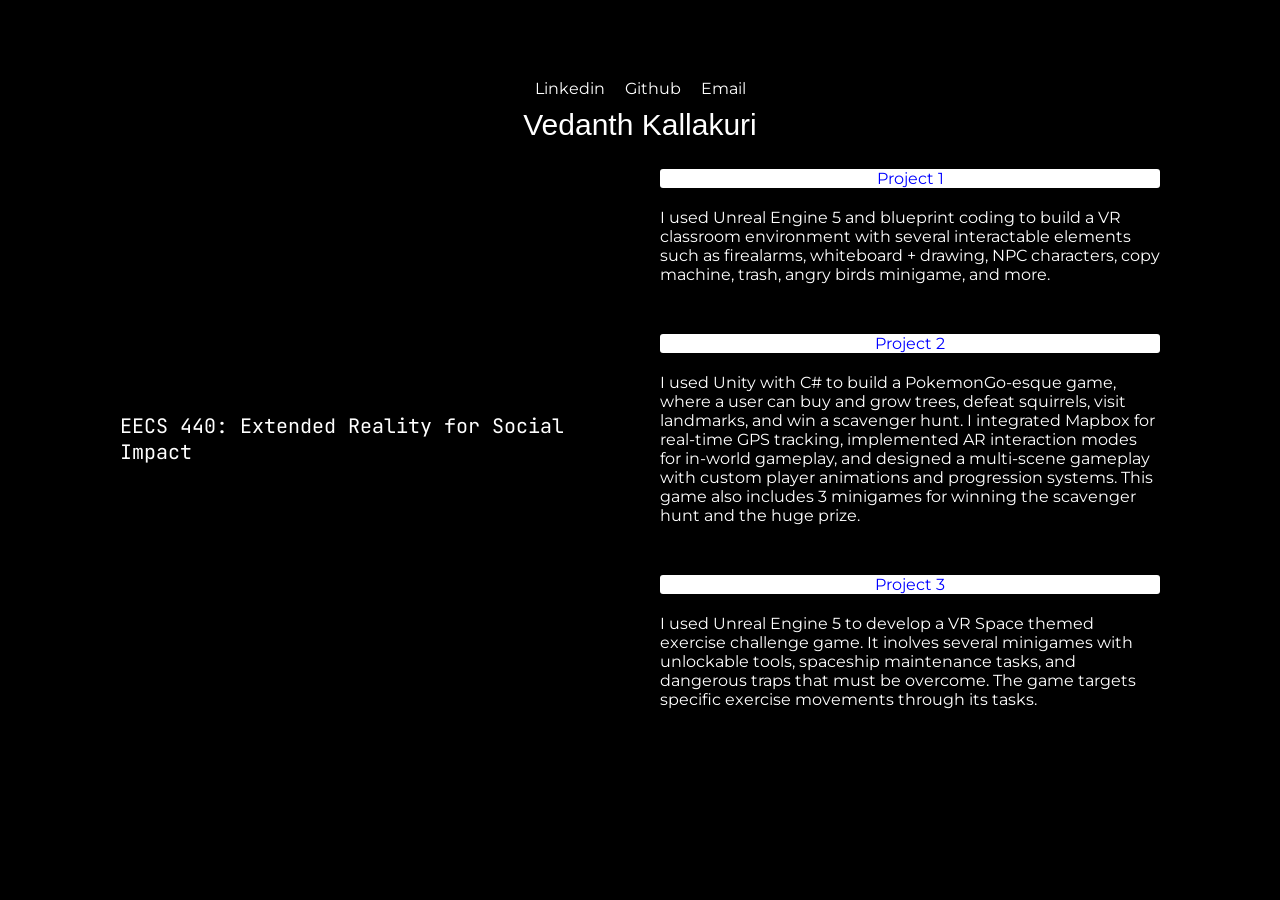
<file: index.html>
<!DOCTYPE html>
<html lang="en">
<head>
    <meta charset="UTF-8">
    <meta name="viewport" content="width=device-width, initial-scale=1.0">
    <link rel="stylesheet" href="personal.css">
    <link rel="stylesheet" href="https://cdnjs.cloudflare.com/ajax/libs/font-awesome/6.1.0/css/all.min.css">

    <title>Vedanth Kallakuri</title>
</head>
<body>
    <div class= "hero">
        <div class = "title_section">
            <!-- <ul class="dynamic_txts">
                <li><span>Problem Solver</span></li>
                <li><span>Coder</span></li>
                <li><span>Tennis Athlete</span></li>
                <li><span>Musician</span></li>
                <li><span>Leader</span></li>

            </ul> -->

            <h1 class = "title_name"><a href="https://www.linkedin.com/in/vedanth-kallakuri-328622204/" target="_blank">Vedanth Kallakuri</a></h1>
            <ul>
                <li><a href="https://www.linkedin.com/in/vedanthk/" target="_blank">Linkedin</a></li>
                <li><a href="https://github.com/vedanthkallakuri" target="_blank">Github</a></li>
                <li><a href="mailto:vedanthk@umich.edu" target="_blank">Email</a></li>
            </ul>
        </div>
        
        <!-- <div class="about_section">
            <table>
                <tr class = "about_section_row_one">
                    <th colspan="2" class = "about_title">Hi! &#128075</th>
                </tr>
                <tr>
                    <td>
                        <p class="about_description">My name is Vedanth and I am a current <i>freshman</i> at the <b>University of Michigan</b> College of Engineering studying Computer Science. Here are a few highlights about me. Hope you enjoy this website I built!</h1>
                    </td>
                    <!-- <td>
                        <img src="vedanthheadshot.png" alt="vedanth" class = "about_img">
                    </td> -->
                </tr>
            <!-- </table>
        </div> --> -->

        <!-- <div class="internship_section">
                <h1 class="internship_message">Currently in search of ... an Internship &#127881</h1>
            
        </div> -->
        
        <div class="class">
            <div class="classname">
                EECS 440: Extended Reality for Social Impact
            </div>
            <div class="link-container-container">
                <div class="link-container">
                    
                    <div class="link">
                        <a href="https://youtu.be/XAda5JYSG7U">Project 1</a>
                        <p>I used Unreal Engine 5 and blueprint coding to build a VR classroom environment with several interactable elements such as 
                            firealarms, whiteboard + drawing, NPC characters, copy machine, trash, angry birds minigame, and more.
                        </p>
                    </div>
                    
                    <div class="link">
                        <a href="https://youtu.be/92DjPI11784">Project 2</a>
                        <p>I used Unity with C# to build a PokemonGo-esque game, where a user can buy and grow trees, defeat squirrels, 
                            visit landmarks, and win a scavenger hunt. I integrated Mapbox for real-time GPS tracking, implemented AR interaction 
                            modes for in-world gameplay, and designed a multi-scene gameplay with custom player animations and progression systems.
                            This game also includes 3 minigames for winning the scavenger hunt and the huge prize.


                        </p>
                    </div>
                    <div class="link">
                        <a href="https://www.youtube.com/watch?v=izcNppg5baY">Project 3</a>
                        <p>I used Unreal Engine 5 to develop a VR Space themed exercise challenge game. It inolves several minigames with unlockable tools,
                            spaceship maintenance tasks, and dangerous traps that must be overcome. The game targets specific exercise movements through its
                            tasks.
                        </p>
                    </div>
                </div>
                
            </div>
        </div>
    
        <!-- <div class="body_section">
            <div class="experience_section">
                <div class="experience_container">
                    <div class="experience_list_container">
                        <div class="experience_title">&#x1F4DD; Experience ... </div>
                        <div class="experience_list_item"><a href="https://live.engin.umich.edu/people" target = "_blank">Undergraduate Researcher &#128269;</a></div>
                        <div class="experience_list_item"><a href="https://www.sqasol.com/" target = "_blank">Past Internships &#128188;</a></div>
                        <div class="experience_list_item"><a href="https://docs.google.com/document/d/1MX4EoI44isDaWQi7ILHGoSTftr5baFlg1asywGvZ-f0/edit?usp=sharing" target="_blank">Coursework &#128211;</a></div>
                        <div class="experience_list_item"><a href="https://www.linkedin.com/company/umarv/mycompany/" target="_blank">CS Clubs &#128187;</a></div>
                        <div class="experience_final_list_item"><a href="https://drive.google.com/file/d/1apezEP_eULttVIXzaIQ2Z2qFV-YIFuwI/view?usp=sharing" target = "_blank">RESUME</a></div>
                    </div>
                </div>
            </div>

            <div class="skills_section">
                <div class="skills_container">
                    <div class="skills_list_container">
                        <div class="skills_title">&#x1F3AF; Skills and Areas of Interest ... </div>
                        <div class="skills_list_item"><a href="https://github.com/vedanthkallakuri/main" target="_blank">HTML/CSS/Javascript</a></div>
                        <div class="skills_list_item"><a href="https://github.com/vedanthkallakuri/main" target="_blank">PHP and Databases</a></div>
                        <div class="skills_list_item"><a href="https://github.com/vedanthkallakuri/main" target="_blank">Python and Machine Learning</a></div>
                        <div class="skills_list_item"><a href="https://github.com/vedanthkallakuri/main" target="_blank">Java/C++/Matlab</a></div>
                        <div class="skills_final_list_item"><a href="https://github.com/vedanthkallakuri/main" target="_blank">GITHUB <img src="github-mark.png" class ="github-mark" alt=""></a></div>
                    </div>
                </div>
            </div>

            <div class="life_section">
                <div class="life_container">
                    <div class="life_list_container">
                        <div class="life_title">&#x1F6B6; My Life ... </div>
                        <div class="life_list_item"><a href="https://youtu.be/Gabwl8WGBiA" target="_blank">Tennis &#127934;</a></div>
                        <div class="life_list_item"><a href="https://www.youtube.com/playlist?list=PLtzxZ1ck4ckq_plGrxNWcnQKVlKvcNXVY" target="_blank">Indian Classical Singing &#127929;</a></div>
                        <div class="life_list_item"><a href="https://annarborsac.webflow.io/" target="_blank">Leadership &#x1F5E3;</a></div>
                        <div class="life_list_item"><a href="">Taekwondo &#x1F94B;</a></div>
                        <div class="life_final_list_item"><a href="https://www.youtube.com/playlist?list=PLtzxZ1ck4ckq_plGrxNWcnQKVlKvcNXVY" target="_blank">YOUTUBE CHANNEL<i class="fab fa-youtube"></i></a></div>
                    </div>
                </div>
            </div>

        </div> -->
      
    </div>
</body>

<!-- <footer class = "footer">
    <p>Thanks for visiting! Website coded by Vedanth Kallakuri 2023</p>
</footer> -->
</html>
</file>
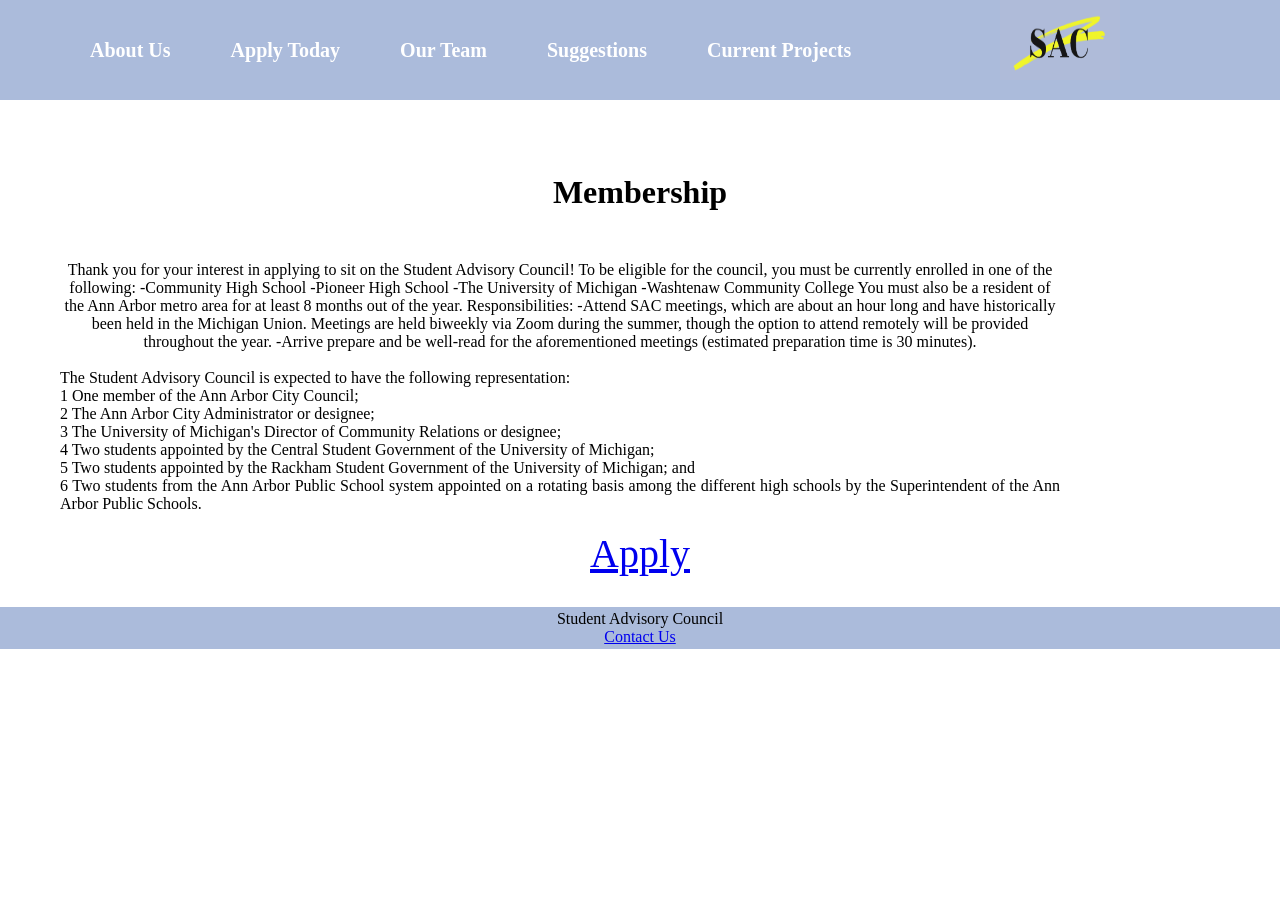
<file: apply.html>
<!DOCTYPE html>
<html>
<head>
<meta charset="ISO-8859-1">
<title>Apply</title>
<style> 
        body { 
            animation: fadeInAnimation ease 3s; 
            animation-iteration-count: 1; 
            animation-fill-mode: forwards; 
        } 
        @keyframes fadeInAnimation { 
            0% { 
                opacity: 0; 
            } 
            100% { 
                opacity: 1; 
            } 
        } 
    </style> 
<link href = "sacstyle.css" rel = "stylesheet">


</head>
<body>

	<nav>
			<div class ="wrapper">				
				<ul>					
			<li><a href = "index.html"> About Us </a></li>	
			<li><a href = "apply.html"> Apply Today </a></li>
			<li><a href = "ourteam.html"> Our Team </a></li>
			<li><a href = "suggestions.html"> Suggestions </a></li>
			<li><a href = "projects.html"> Current Projects </a></li>

				</ul>
				</div>
	</nav>

<div class = "imagestyle1">

<img src= "images/logo_three.PNG"  width="120" height="120" alt = "SAC">

</div>


<div class = memberheading>
<h1> Membership </h1>
</div>

<div class = wrapper>


<div class = membershiptext1>
<p> Thank you for your interest in applying to sit on the Student Advisory Council! 

To be eligible for the council, you must be currently enrolled in one of the following:
-Community High School
-Pioneer High School
-The University of Michigan
-Washtenaw Community College
You must also be a resident of the Ann Arbor metro area for at least 8 months out of the year.

Responsibilities:
-Attend SAC meetings, which are about an hour long and have historically been held in the Michigan Union. Meetings are held biweekly via Zoom during the summer, though the option to attend remotely will be provided throughout the year.
-Arrive prepare and be well-read for the aforementioned meetings (estimated preparation time is 30 minutes). <br> <br>
</div>


<div class = membershiptext2>

The	Student	Advisory	Council	is	expected	to	have	the	following	representation: <br>
1 One member of	the	Ann	Arbor	City	Council; <br>
2 The	Ann	Arbor	City	Administrator	or	designee;	<br>
3 The	University	of	Michigan's Director	of	Community	Relations or	designee;	<br>
4 Two	 students	 appointed	 by	 the	 Central	 Student	 Government of	 the	 University	 of	
Michigan;	<br>
5 Two	 students	 appointed	 by	 the	 Rackham	 Student	 Government of	 the	 University	 of	
Michigan;	and <br>
6 Two students from	 the	 Ann	 Arbor	Public	 School system appointed	on	a	 rotating	 basis	
among the different	high	schools	by	the	Superintendent of	the	Ann	Arbor	Public	Schools.	</p>
</div>

</div>


<div class = membershiplink>

 <p> <br>
  <a href="https://docs.google.com/forms/d/1qUJTxw6Z-rftyP2UzhM4g3o0L8_r3zNqrzNLn79B8Fg/edit">Apply</a></p>

</div>

<footer>
  <p>Student Advisory Council <br>
  <a href="mailto:AAStudentAdvisoryCouncil@gmail.com">Contact Us</a></p>
</footer>


</body>
</html>
</file>
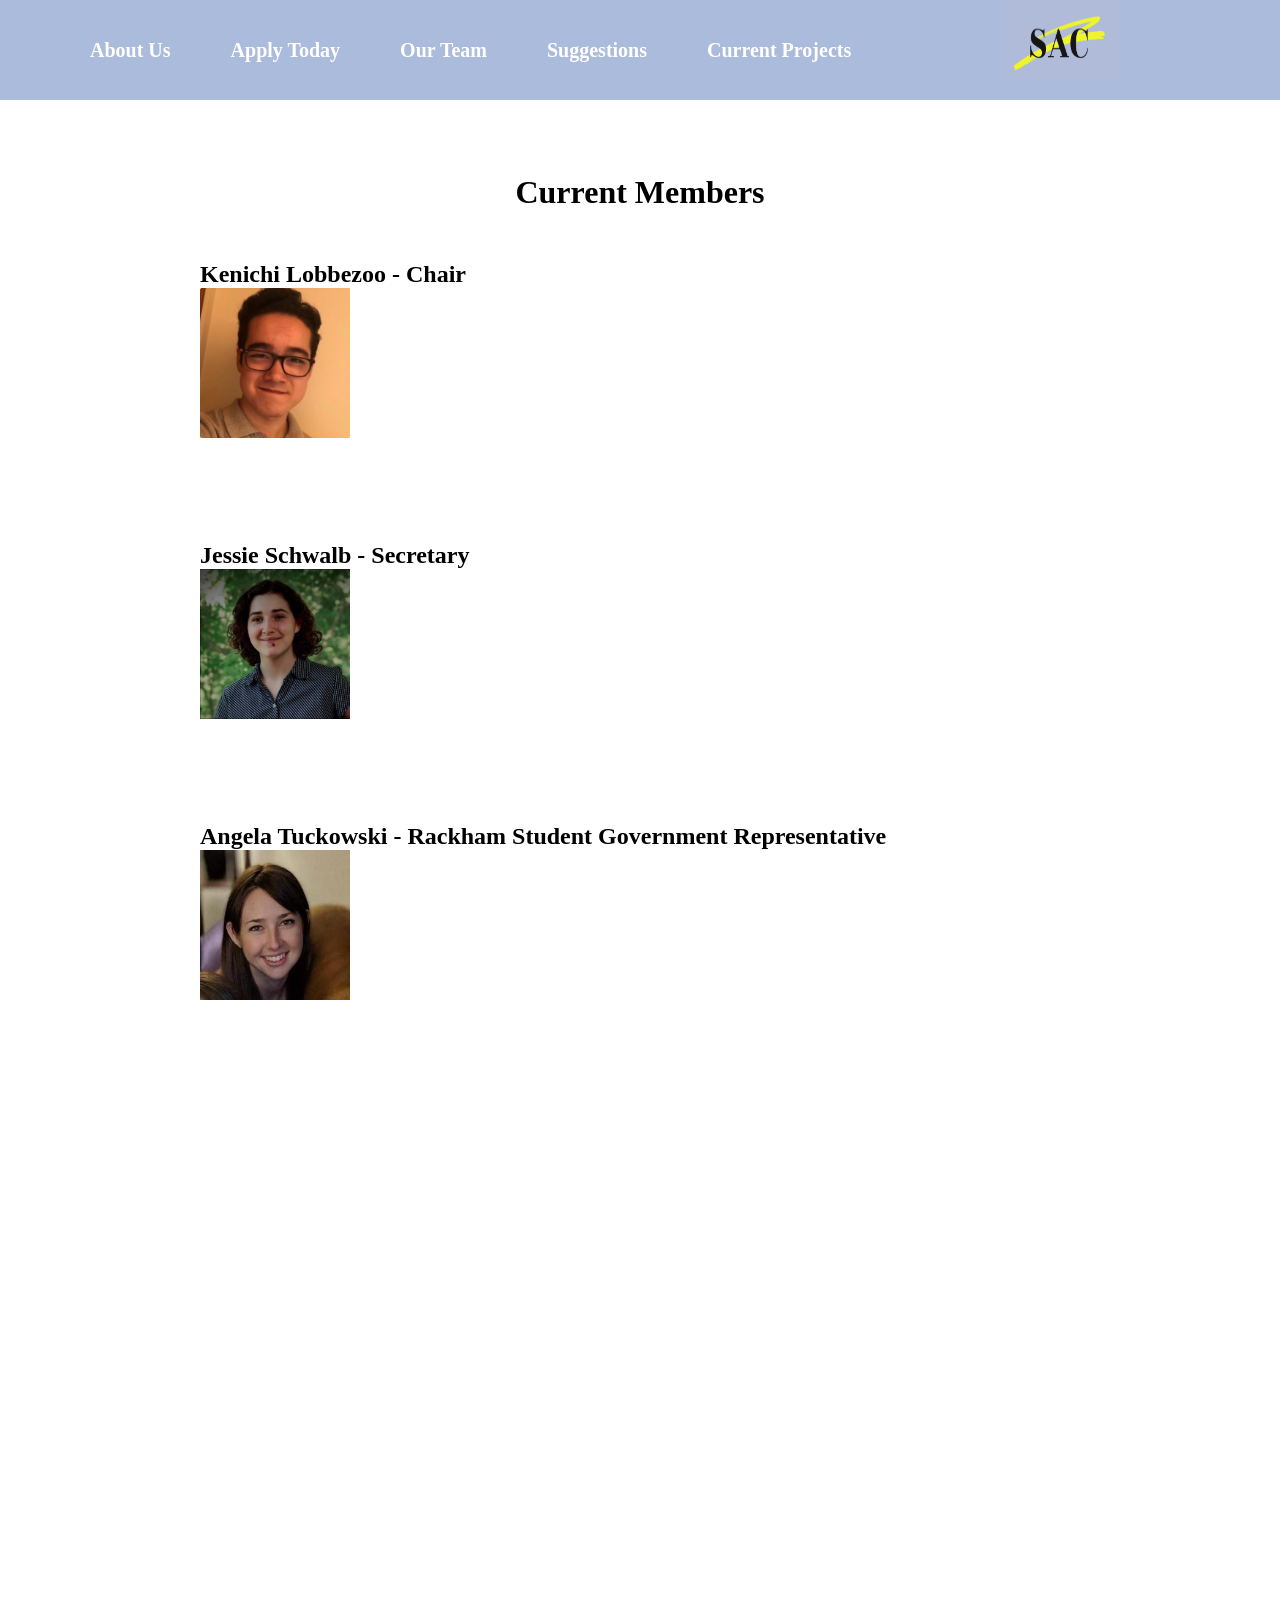
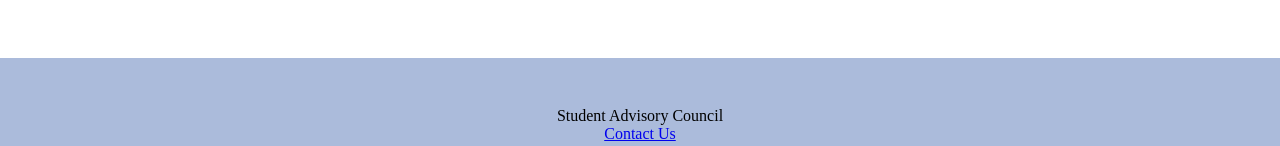
<file: ourteam.html>
<!DOCTYPE html>
<html>
<head>


<meta charset="ISO-8859-1">
<title>Our Team</title>
<style> 
        body { 
            animation: fadeInAnimation ease 3s; 
            animation-iteration-count: 1; 
            animation-fill-mode: forwards; 
        } 
        @keyframes fadeInAnimation { 
            0% { 
                opacity: 0; 
            } 
            100% { 
                opacity: 1; 
            } 
        } 
    </style> 
<link href = "sacstyle.css" rel = "stylesheet">

</head>
<body>

	<nav>
			<div class ="wrapper">				
				<ul>					
			<li><a href = "index.html"> About Us </a></li>	
			<li><a href = "apply.html"> Apply Today </a></li>
			<li><a href = "ourteam.html"> Our Team </a></li>
			<li><a href = "suggestions.html"> Suggestions </a></li>
			<li><a href = "projects.html"> Current Projects </a></li>
			
				</ul>
				</div>
	</nav>
	
<div class = "imagestyle1">

<img src= "images/logo_three.PNG"  width="120" height="120" alt = "SAC">

</div>

	
<div class=teamheading>
	<h1>
		Current Members
	</h1>
</div>
		
	
		
<div class = kenichiheading>
<h2>
	Kenichi Lobbezoo - Chair
</h2>	
</div>	

	
<div class = kenichiimg>
<img src = "images/Kenichi.PNG" width =150 height = 150 alt = Kenichi >
</div>	



<div class = jessieheading>
<h2>
	Jessie Schwalb - Secretary
</h2>
</div>

<div class = jessieimg>
<img src = "images/Jessie.jpg" width = 150 height = 150 alt = Jessie >
</div>


<div class = angelaheading>
<h2>
	Angela Tuckowski - Rackham Student Government Representative
</h2>
</div>

<div class = angelaimg>
<img src = "images/Angela.jpg" width = 150 height = 150 alt = Angela >
</div>



<div id="page-container">
   <div id="content-wrap">
	     
   </div>
   <footer id="footer"></footer>
 </div>

<footer>
  <p>Student Advisory Council <br>
  <a href="mailto:AAStudentAdvisoryCouncil@gmail.com">Contact Us</a></p>
</footer>



</body>
</html>
</file>
<file: personal.css>
@import url('https://fonts.googleapis.com/css2?family=Montserrat:wght@500&display=swap');
@import url('https://fonts.googleapis.com/css2?family=JetBrains+Mono&family=Montserrat:wght@500&display=swap');
*{
    margin: 0;
    padding: 0;
    font-family: 'Montserrat';
    box-sizing: border-box;
}
body{
    background-color: black;
}
.hero{
    width: 100%;
    min-height: 100vh;
    background-color: black;
    position: relative;
    display: flex;
    flex-direction: column;
    align-items: center;
}

/* ---------------------- */

.class{
    display: flex;
    align-items: center;
    justify-content: center;
    color: white;
    height: 200px;
    gap: 20px;
}

.class .classname{
    font-family: 'JetBrains Mono', monospace;
    font-size: 20px;
    color: white;
    height: 100%;
    width: 500px;
    display: flex;
    align-items: center;
}

.class .link-container{
    height: 100%;
    width: 500px;
    display: flex;
    flex-direction: column;
    flex-direction: column;
    align-items: center;
    gap: 50px;
    margin-left: 20px;
    align-content: flex-start;
}
.class .link{
    width: 100%;
    color: white;
    align-items: first baseline;
    display: flex;
    flex-direction: column;
    gap: 20px;

}

.class .link a{
    justify-content: center;
    background-color: white;
    color: blue;
    border-radius: 3px;

}

.title_section{
    display: flex;
    flex-direction: column;
    width: 100%;
    height: 220px;
    align-items: center;
    justify-content: center;
    gap: 10px;
    margin-bottom: 100px;
}
.title_section ul{
    display: flex;
    gap: 20px;
    color: white;
    font-family: 'JetBrains Mono', monospace;
    list-style: none;
}

.title_name{
    text-align: center;
    color: white;
    font-family: 'Arial';
    order: 1;
}
h1{
    color: white;
}
.title_name a{
    font-family: 'Arial';
    font-weight: 100;
    font-size: 30px;
}

.dynamic_txts{
    color: #5AD86E;
    height: 27px;
    line-height: 27px;
    overflow: hidden;
    order: 2;
}
.dynamic_txts li{
    list-style: none;
    position: relative;
    top: 0;
    animation: slide 20s steps(5) infinite;
    text-align: center;
}

@keyframes slide{
    100%{
        top: -135px;
    }
}
    

.dynamic_txts li span{
    position: relative;
}
.dynamic_txts li span::after{
    content: "";
    position: absolute;
    left: 0;
    height: 100%;
    width: 100%;
    border-left: 2px solid #ffffff;
    background: black;
    animation: typing 4s steps(15) infinite;
}

@keyframes typing{
    100%{
        left: 100%;
        margin: 0 -35px 0 35px;
    }
}
.title_description{
    width: 250px;
    height: 50;
    order: 2;
    font-family: 'JetBrains Mono', monospace;
    color: #5AD86E;
    text-align: center;

}

/* ---------------------- */

.about_section{
    display: flex;
    flex-direction: column;
    align-items: center;
    text-align: center;

}
th, td{
    padding: 15px;
}
.about_title{
    font-family: 'JetBrains Mono', monospace;
    font-size: 28px;
    color: white;
    text-decoration: underline;
}
.about_description{
    font-family: 'JetBrains Mono', monospace;
    display: block;
    width: 500px;
    font-size: 30px;
    color: white;
}
.about_img{
    width: 350px;
    height: 350px;
    border-radius: 25px;
    border: 1px solid #000;
}

/* ---------------------- */

.internship_section{
    display: flex;
    align-items: center;
    justify-content: center;
    height: 234px;
    width: 100%;

}

.internship_message{
    display: flex;
    align-items: center;
    justify-content: center;
    background-color: #262109;
    border-radius: 25px;
    height: 100px;
    width: 1000px;
    text-align: center;
    color: #FBFF4D;
    font-family: 'JetBrains Mono', monospace;
}

/* ---------------------- */
.body_section{
    display: flex;
    align-items: center;
    justify-content: center;
    flex-direction: column;
    gap: 90px;

}
.experience_section{
    display: flex;
    align-items: center;
    justify-content: center;
    height: 500px;
    width: 100%;
}

.experience_container{
    height: 500px;
    width: 1000px;
    background-color: #5AD86E;
    border-style: solid;
    border-color: white;
    border-width: 8px;
    border-radius: 20px;
    display: flex;
    justify-content: center;
    align-items: center;
}
.experience_list_container{
    display: flex;
    justify-content: center;
    align-items: center;
    flex-direction: column;
    width: 400px;
    height: 700px;
    gap: 20px;
}
.experience_title{
    display: flex;
    justify-content: left;
    align-items: center;
    background-color: none;
    font-family: 'JetBrains Mono', monospace;
    color: white;
    font-size: 30px;
    width: 100%;
}
.experience_list_item{
    display: flex;
    justify-content: center;
    align-items: center;
    background-color: white;
    border-radius: 10px;
    width: 100%;
    height: 50px;
    font-family: 'Montserrat';
    transition: background-color 0.25s ease-out;
    cursor: pointer;
}

.experience_list_item:hover{
    background-color: #5AD86E;
    color: white;
    border-style: solid;
    border-color: white;
}

.experience_final_list_item{
    display: flex;
    justify-content: center;
    align-items: center;
    background-color: black;
    color: white;
    font-family: 'Montserrat';
    border-radius: 10px;
    width: 70%;
    height: 50px;
    cursor: pointer;
    transition: background-color 0.25s ease-out;
}

.experience_final_list_item:hover{
    background-color: #5AD86E;
    color: black;
    border-style: solid;
    border-color: black;
}

/* ---------------------- */

.skills_section{
    display: flex;
    align-items: center;
    justify-content: center;
    height: 500px;
    width: 100%;
}

.skills_container{
    height: 500px;
    width: 1000px;
    background-color: white;
    border-style: solid;
    border-color: #5AD86E;
    border-width: 8px;
    border-radius: 20px;
    display: flex;
    justify-content: center;
    align-items: center;
}
.skills_list_container{
    display: flex;
    justify-content: center;
    align-items: center;
    flex-direction: column;
    width: 400px;
    height: 700px;
    gap: 20px;
}
.skills_title{
    display: flex;
    justify-content: left;
    align-items: center;
    background-color: none;
    font-family: 'JetBrains Mono', monospace;
    color: black;
    font-size: 30px;
    width: 100%;
}
.skills_list_item{
    display: flex;
    justify-content: center;
    align-items: center;
    background-color: #5AD86E;
    color: white;
    border-radius: 10px;
    width: 100%;
    height: 50px;
    font-family: 'Montserrat';
    transition: background-color 0.25s ease-out;
    cursor: pointer;
}

.skills_list_item:hover{
    background-color: white;
    color: black;
    border-style: solid;
    border-color: #5AD86E;
}

.skills_final_list_item{
    display: flex;
    justify-content: center;
    align-items: center;
    background-color: white;
    color: black;
    font-family: 'Montserrat';
    border-radius: 10px;
    width: 70%;
    height: 50px;
    border-style: solid;
    border-color: black;
    cursor: pointer;
    transition: background-color 0.25s ease-out;
}

.skills_final_list_item:hover{
    background-color: black;
    color: white;
    border-color: white;
}

/* ---------------------- */


.life_section{
    display: flex;
    align-items: center;
    justify-content: center;
    height: 500px;
    width: 100%;
}

.life_container{
    height: 500px;
    width: 1000px;
    background-color: black;
    border-style: solid;
    border-color: white;
    border-width: 8px;
    border-radius: 20px;
    display: flex;
    justify-content: center;
    align-items: center;
}
.life_list_container{
    display: flex;
    justify-content: center;
    align-items: center;
    flex-direction: column;
    width: 400px;
    height: 700px;
    gap: 20px;
}
.life_title{
    display: flex;
    justify-content: left;
    align-items: center;
    background-color: none;
    font-family: 'JetBrains Mono', monospace;
    color: #5AD86E;
    font-size: 30px;
    width: 100%;
}
.life_list_item{
    display: flex;
    justify-content: center;
    align-items: center;
    background-color: black;
    color: white;
    border-radius: 10px;
    border-style: solid;
    border-color: white;
    width: 100%;
    height: 50px;
    font-family: 'Montserrat';
    transition: background-color 0.25s ease-out;
    cursor: pointer;
}

.life_list_item:hover{
    background-color: white;
    color: black;
    border-style: solid;
}

.life_final_list_item{
    display: flex;
    justify-content: center;
    align-items: center;
    background-color: #5AD86E;
    color: white;
    font-family: 'Montserrat';
    border-radius: 10px;
    width: 70%;
    height: 50px;
    border-style: solid;
    border-color: black;
    cursor: pointer;
    transition: background-color 0.25s ease-out;
}

.life_final_list_item:hover{
    background-color: black;
    color: white;
    border-color: white;
}

/* ---------------------- */

.final_message{
    color: white;
}

a{
    display: flex;
    justify-content: center;
    align-items: center;
    width: 100%;
    height: 100%;
    text-decoration: none;
    color: inherit;
}

.fab{
    padding-left: 10px;
}

.github-mark{
    width: 10%;
    padding-left: 10px;
}

.footer{
    position: relative;
    bottom: 0;
    border-style: solid;
    border-top: #5AD86E;
    text-align: center;
}

.footer p{
    color: white;
    font-family: 'JetBrains Mono', monospace;
    margin-top: 50px;
    padding-bottom: 30px;
}
</file>
<file: sacstyle.css>
@charset "ISO-8859-1";

*{
	margin: 0;
	padding: 0;	
}

body {
	background-color: #ffffff;
}

.wrapper {
	margin: 0 auto 0 60px;
	width: 1000px;

}

.imagestyle1 { 
	position: relative; 
	top: -140px;
	left: 1000px;
	}
	
.imagestyle2 {
	position:relative;
	top: -20px;
	left: 650px;
}	



.kenichiimg{
	position: relative;
	top: 0px;
	left: 200px;
}

.kenichiheading {
	position: relative;
	top: 0px;	
	left: 200px;
	font-family: tahoma;
	
}


.jessieimg{
	position: relative;
	top: 100px;
	left: 200px;
}

.jessieheading {
	position: relative;
	top: 100px;
	left: 200px;
	font-family: tahoma;
}

.angelaimg{
	position: relative;
	top: 200px;
	left: 200px;
}

.angelaheading {
	position: relative;
	top: 200px;
	left: 200px;
	font-family: tahoma;
}



.textsyle1 {
	text-align: center;
	position: relative;
	left: 5px;
	top:-50px;
	font-family: tahoma;
	
}

.headingstyle1 {
	position: relative;
	top: -300px;
	text-align: center;
	font-family: tahoma;
}

.teamheading {
	position: relative;
	top: -50px;
	text-align: center; 
	font-family: tahoma; 
}

.memberheading {
	position: relative;
	top: -50px;
	text-align: center; 
	font-family: tahoma; 
}

.membershiptext1 {
	text-align: center;
	position: relative;
	left: ;
	top: ;
	font-family: tahoma;	
}

.membershiptext2 {
	text-align: justify;
	position: relative;
	left: ;
	top: ;
	font-family: tahoma;
}

.membershiplink{
	text-align: center;
	position: relative;
	top: -30px;
	font-family: tahoma;
	font-size: 40px;
	text-decoration: none;
}

.textarea1 {
	position: relative;
	top: -30px;
	left: 420px;
	
}

.suggestionheading {
	text-align: center;
	position: relative;
	top: -100px;
	font-family: tahoma;
	}

#page-container {
  position: relative;
  min-height: 100vh;
}

#content-wrap {
  padding-bottom: 2.5rem;    /* Footer height */
}

#footer {
  position: absolute;
  bottom: 0;
  width: 100%;
  height: 2.5rem;            /* Footer height */
} 
footer {
	
text-decoration: none;
  text-align: center;
  padding: 3px;
  background-color: #abbbdb;
  color: black;
  font-family: tahoma;
}

video {
	position: relative;
	left: 100px;
	

}
nav {
	width: 100%;
	height: 100px;
	background-color: #abbbdb;
	font-family: tahoma;
	font-weight: bold;
	
}

ul {
	margin-left: 0px;
	
}

ul li {

	list-style: none;
	display: inline-block;
	float: left;
	line-height: 100px;
	
}

ul li a{
	display: block;
	text-decoration: none;
	font-size: 20px;
	padding: 0 30px;
	color: #ffffff;
	
}
</file>
